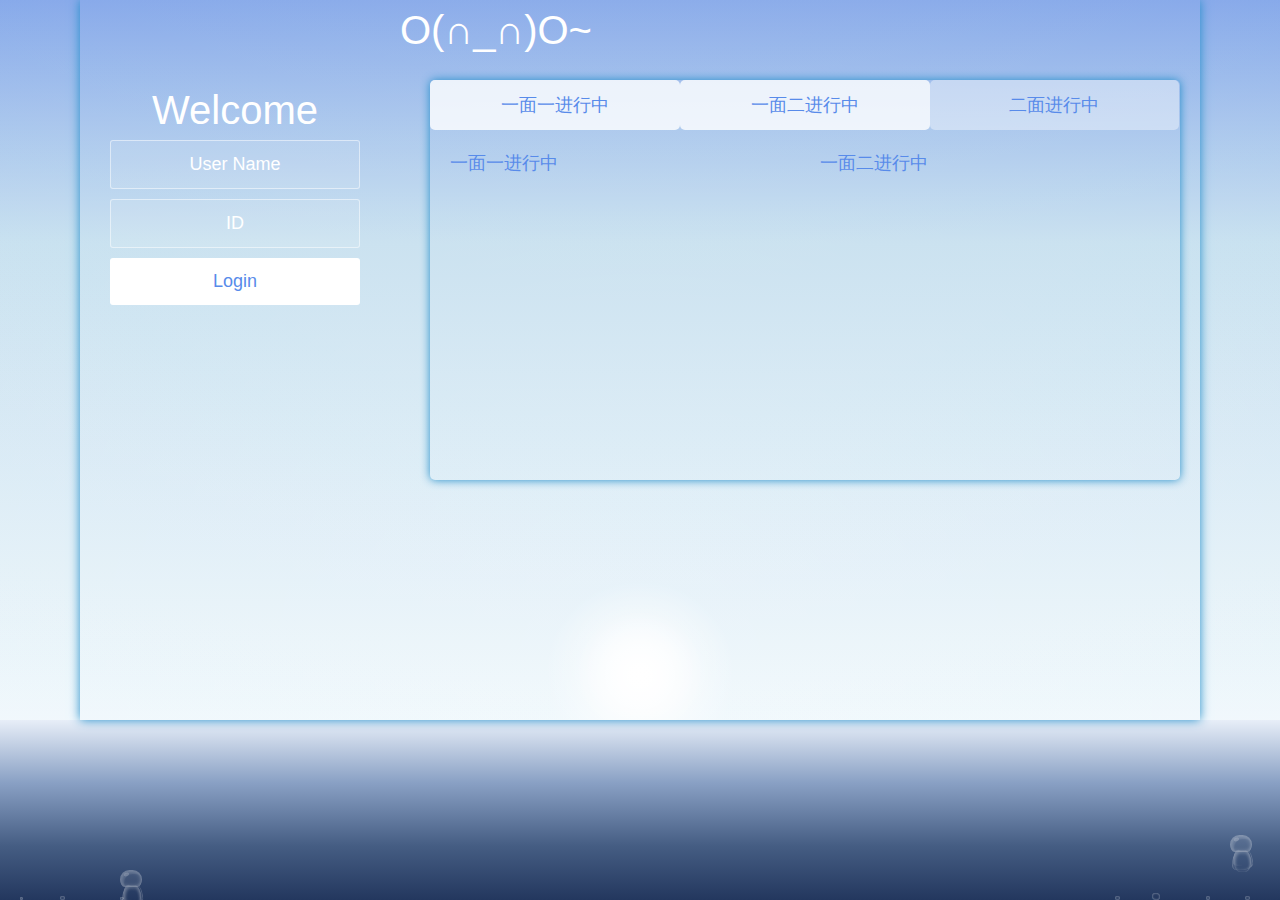
<file: signin/index.html>
<!DOCTYPE>
<html>
<head>
    <meta http-equiv="Content-Type" content="text/html; charset=gb2312;"/>
    <title>xiyouant</title>

    <link type="text/css" rel="stylesheet" href="css/reset.css"/>
    <link type="text/css" rel="stylesheet" href="css/theme.css"/>
    <link type="text/css" rel="stylesheet" href="css/global.css"/>
    <link rel="stylesheet" type="text/css" href="css/infoIn.css">
    <link rel="stylesheet" type="text/css" href="css/tab.css">
    <link rel="stylesheet" type="text/css" href="css/notices.css">

    <style type="text/css">
        body, td, th {
            font-family: "Source Sans Pro", sans-serif;
        }
    </style>
</head>
<body>
<!-- ���ⱳ����ʼ-->
<div class="sky"></div>

<div class="sun">
    <div class="kernel"></div>
    <div class="shine"></div>
</div>

<div class="sea">
    <div class="bubble bubble1"></div>
    <div class="bubble bubble2"></div>
    <div class="bubble bubble3"></div>
    <div class="bubble bubble4"></div>
    <div class="bubble bubble5"></div>
    <div class="bubble bubble6"></div>
    <div class="bubble bubble7"></div>
    <div class="jellyfish jellyfish1">
        <div class="jellyfish_head"></div>
        <div class="jellyfish_tail">
            <div class="jellyfish_tail_in"></div>
        </div>
    </div>

    <div style="text-align:center;margin:50px 0; font:normal 14px/24px 'MicroSoft YaHei';">
        <!-- <p></p>
        <p>��Դ��<a href="http://down.admin5.com" target="_blank">A5Դ��</a></p> -->
    </div>

    <div class="jellyfish jellyfish2">
        <div class="jellyfish_head"></div>
        <div class="jellyfish_tail">
            <div class="jellyfish_tail_in"></div>
        </div>
    </div>
</div>
<!-- ���ⱳ������-->

<div id="page" class="page">
    <div class="main">
        <div class="content">

            <div class="wrapper">
                <h1>O(��_��)O~</h1>

                <div class="container">
                    <!-- �û�������Ϣ��ʼ -->
                    <div class="head_font">Welcome</div>

                    <form name="form" class="form">
                        <input type="text" name="name" id="userName" placeholder="User Name">
                        <input type="text" name="id" id="id" placeholder="ID">
                        <button type="submit" id="login-button">Login</button>
                        <!-- <span></span> -->
                    </form>
                </div>
                <!-- �û�������Ϣ���� -->

                <!--������Ϣѡ����б���ʼ-->
                <div id="tabBox">
                    <ul class="tab">
                        <li id="li1" class="cur">һ��һ������</li>
                        <li id="li2" class="cur">һ���������</li>
                        <li id="li3">���������</li>
                    </ul>
                    <div class="tab_1 on">
                        <ul>
                            <li>һ��һ������</li>
                        </ul>
                    </div>
                    <div class="tab_2 on">
                        <ul>
                            <li>һ���������</li>
                        </ul>
                    </div>
                    <div class="tab_3">
                        <ul>
                            <li>���������</li>
                        </ul>
                    </div>
                </div>
                <!--������Ϣѡ����б�����-->
            </div>
        </div>
    </div>

    <!--������ʾ֪ͨ���ݿ�ʼ-->
    <!--<div class="bottom_box">-->
    <!--<div class="bottom">-->
    <!--<p class="p1">-->
    <!--1������Ҫ����֪ͨ���ݵģ�����-->
    <!--</p>-->
    <!--<p class="p2">-->
    <!--2-->
    <!--</p>-->
    <!--</div>-->
    <!--<div class="close"></div>-->
    <!--</div>-->
    <!--<img class="mini" src="images/mini.png" width="65" height="37"/>-->
    <!--������ʾ֪ͨ���ݽ���-->
</div>

<!-- �û�������Ϣjs��ʼ -->
<script type="text/javascript" src="js/jquery-2.1.1.min.js"></script>
<script type="text/javascript" src="js/jsServlet.js"></script>
<script type="text/javascript">
    $('#login-button').click(function (event) {
        // event.preventDefault(); ��ֹ�˱����ύ
        $('form').fadeOut(500);
        $('.wrapper').addClass('form-success');
    });

</script>
<!-- �û�������Ϣjs���� -->

<!--������Ϣѡ����б���ʼ-->
<script type="text/javascript">
    $(document).ready(function(){

        $(".tab li:last-child").removeClass("cur").siblings().addClass('cur');
        $("#tabBox div:last-child").hide();

        $("#li1" ).click(function(){
            $(".tab li:last-child").removeClass("cur").siblings().addClass('cur');
            $(".one").addClass('on').siblings().removeClass('on');
            $(".tab_1").show();
            $(".tab_2").show();
            $(".tab_3").hide();
        });
        $("#li2" ).click(function(){
            $(".tab li:last-child").removeClass("cur").siblings().addClass('cur');
            $(".one").addClass('on').siblings().removeClass('on');
            $(".tab_1").show();
            $(".tab_2").show();
            $(".tab_3").hide();
        });
        $("#li3" ).click(function(){
            $(".tab li").eq($(this).index()).addClass("cur").siblings().removeClass('cur');
            $("#tabBox div").hide().eq($(this).index()).show();
            $("div").eq($(".tab li").index(this)).addClass("on").siblings().removeClass('on');
        });
    });

</script>
<!--������Ϣѡ����б�����-->

<!--������ʾ֪ͨ���ݿ�ʼ-->
<!--<script type="text/javascript">-->
<!--$(function () {-->
<!--setTimeout(function () {-->
<!--$(".bottom_box").slideDown("slow");-->
<!--}, 2000);-->

<!--$(".close").click(function () {-->
<!--$(".bottom_box").hide();-->
<!--$(".mini").show(200);-->
<!--})-->
<!--$(".mini").click(function () {-->
<!--$(this).hide();-->
<!--$(".bottom_box").show();-->
<!--})-->

<!--});-->
<!--</script>-->
<!--������ʾ֪ͨ���ݽ���-->

</body>
</html>
</file>
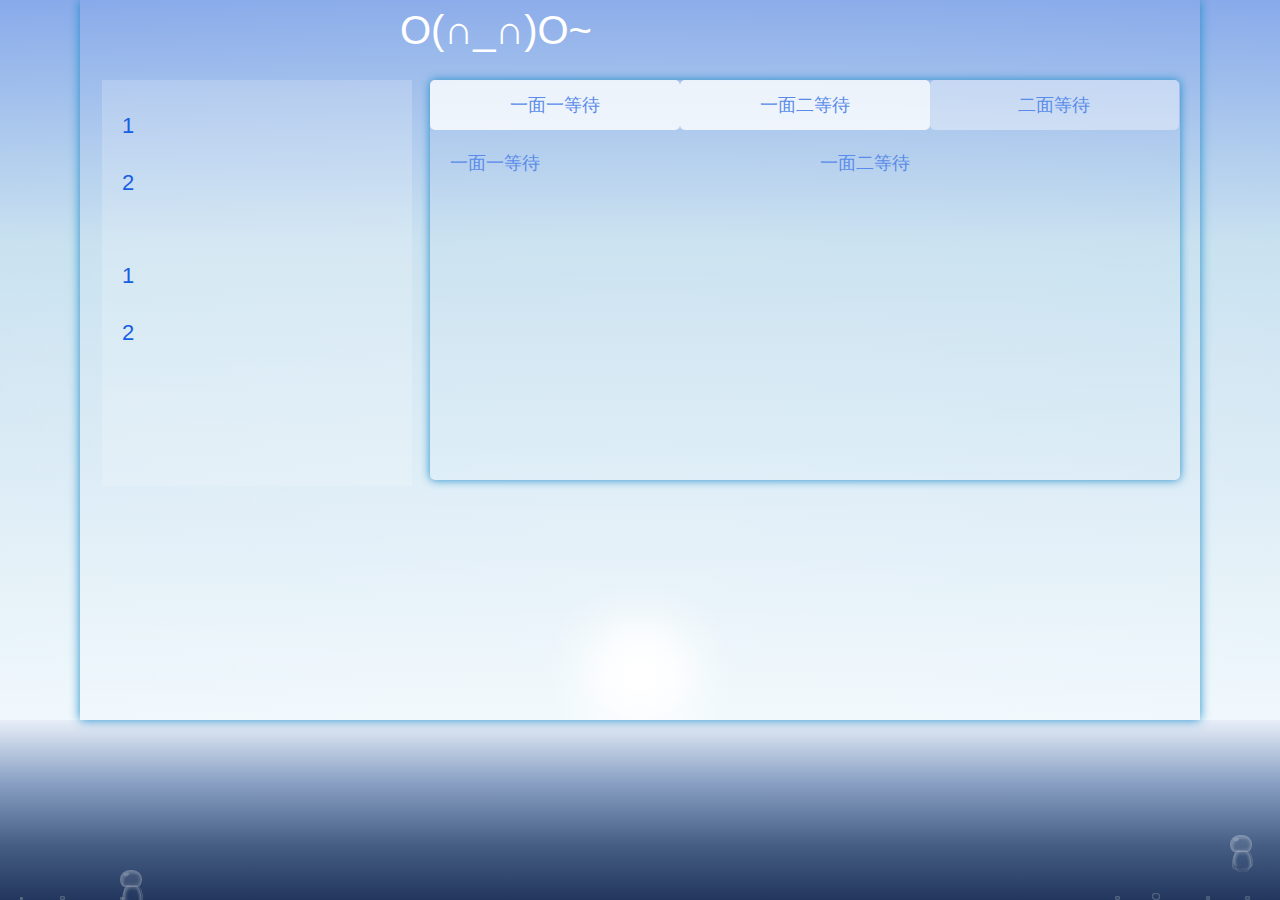
<file: xiyouant/index.html>
<!DOCTYPE>
<html>
<head>
<meta http-equiv="Content-Type" content="text/html; charset=gb2312;" />
<title>xiyouant</title>

<link type="text/css" rel="stylesheet" href="css/reset.css" />
<link type="text/css" rel="stylesheet" href="css/theme.css" />
<link type="text/css" rel="stylesheet" href="css/global.css" />
<link rel="stylesheet" type="text/css" href="css/infoIn.css">
<link rel="stylesheet" type="text/css" href="css/tab.css">
<link rel="stylesheet" type="text/css" href="css/notices.css">

<style type="text/css">
body,td,th { font-family: "Source Sans Pro", sans-serif; }
</style>
</head>
<body>
<!-- ���ⱳ����ʼ-->
<div class="sky"></div>

<div class="sun">
	<div class="kernel"></div>
	<div class="shine"></div>
</div>

<div class="sea">
	<div class="bubble bubble1"></div>
	<div class="bubble bubble2"></div>
	<div class="bubble bubble3"></div>
	<div class="bubble bubble4"></div>
	<div class="bubble bubble5"></div>
	<div class="bubble bubble6"></div>
	<div class="bubble bubble7"></div>
	<div class="jellyfish jellyfish1">
		<div class="jellyfish_head"></div>
		<div class="jellyfish_tail">
			<div class="jellyfish_tail_in"></div>
		</div>
	</div>

	<div style="text-align:center;margin:50px 0; font:normal 14px/24px 'MicroSoft YaHei';">
		<!-- <p></p>
		<p>��Դ��<a href="http://down.admin5.com" target="_blank">A5Դ��</a></p> -->
	</div>

	<div class="jellyfish jellyfish2">
		<div class="jellyfish_head"></div>
		<div class="jellyfish_tail">
			<div class="jellyfish_tail_in"></div>
		</div>
	</div>
</div>
<!-- ���ⱳ������-->

<div id="page" class="page">	
	<div class="main">
		<div class="content">

			<div class="wrapper">
				<h1>O(��_��)O~</h1>
				<!--��ʾ��ʼ-->
				<div class="noticeBox">
					<p class="p1">1</p>					
					<p class="p2">2</p>
					<br/><br/>
					<p class="p3">1</p>					
					<p class="p4">2</p>

					
				</div>
				<!--��ʾ����-->
			
			<!--������Ϣѡ����б���ʼ-->
				<div id="tabBox">
						<ul class="tab">
						       <li id="li1"class="cur">һ��һ�ȴ�</li>
						       <li id="li2" class="cur">һ����ȴ�</li>
						       <li id="li3">����ȴ�</li>
						 </ul>
						<div class="tab_1 on">
						 	<ul>
						 		<li>һ��һ�ȴ�</li>
						 	</ul>
						 </div>
						 <div class="tab_2 on">
						 	<ul>
						 		<li>һ����ȴ�</li>
						 	</ul>
						 </div>
						 <div class="tab_3">
						 <ul>
						 		<li>����ȴ�</li>
						 	</ul>
						 </div>	
					</div>
				<!--������Ϣѡ����б�����-->
			</div>
		</div>
	</div>
	
</div>



<script type="text/javascript" src="js/jquery-2.1.1.min.js"></script>
<script type="text/javascript" src="js/jsServlet.js"></script>
<!--������Ϣѡ����б���ʼ-->
<script type="text/javascript">
	 $(document).ready(function(){
	 	
	 	$(".tab li:last-child").removeClass("cur").siblings().addClass('cur');
	 	$("#tabBox div:last-child").hide();

	 		$("#li1" ).click(function(){
	 			$(".tab li:last-child").removeClass("cur").siblings().addClass('cur');
	 			$(".one").addClass('on').siblings().removeClass('on');
	 			$(".tab_1").show();
	 			$(".tab_2").show();
	 			$(".tab_3").hide();
	 		});
	 		$("#li2" ).click(function(){
	 			$(".tab li:last-child").removeClass("cur").siblings().addClass('cur');
	 			$(".one").addClass('on').siblings().removeClass('on');
	 			$(".tab_1").show();
	 			$(".tab_2").show();
	 			$(".tab_3").hide();
	 		});
	 		$("#li3" ).click(function(){
	 			$(".tab li").eq($(this).index()).addClass("cur").siblings().removeClass('cur');
	 			$("#tabBox div").hide().eq($(this).index()).show();
	 			$("div").eq($(".tab li").index(this)).addClass("on").siblings().removeClass('on'); 
	 		});

    });


	</script>
<!--������Ϣѡ����б�����-->



</body>
</html>
</file>
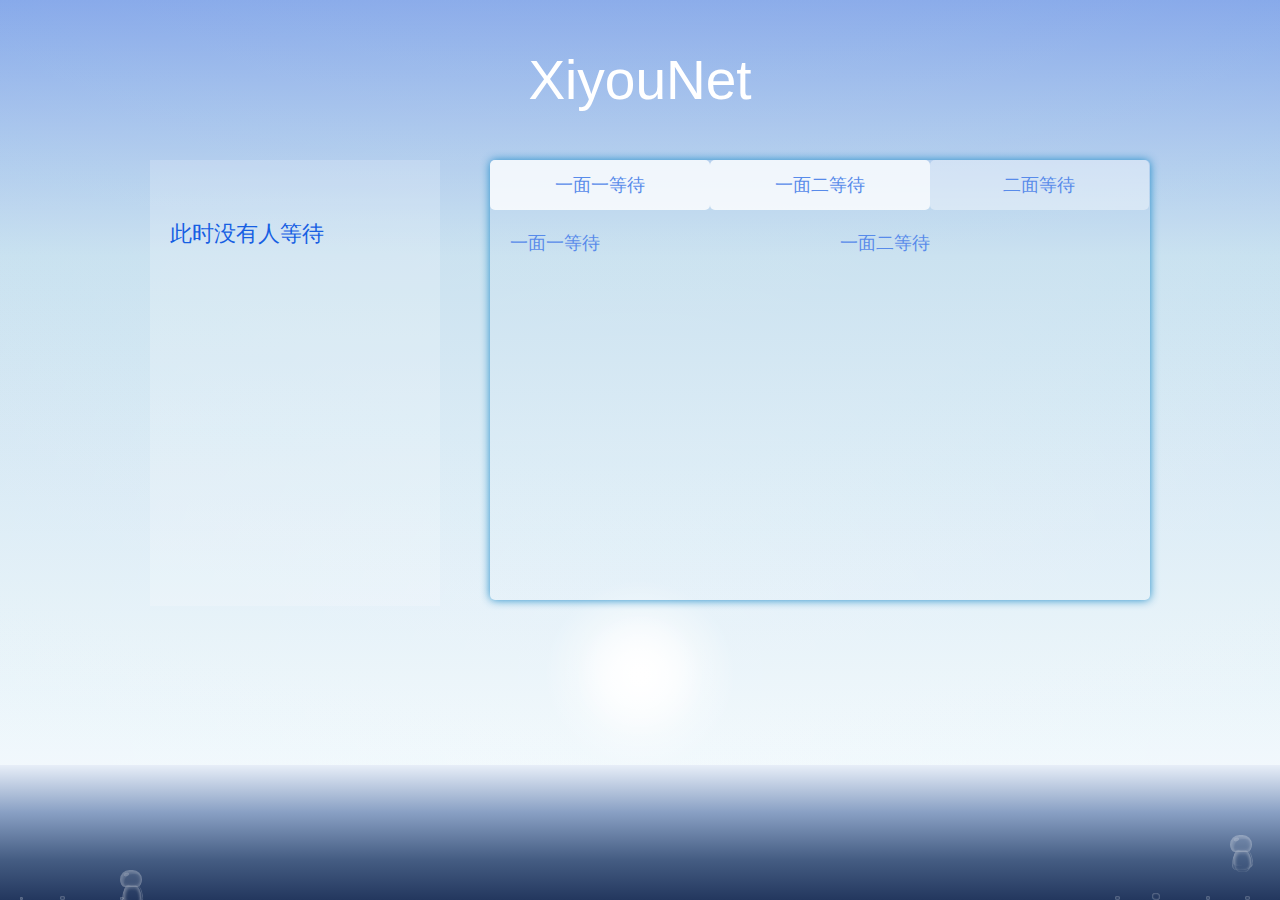
<file: xiyouant4/index.html>
<!DOCTYPE>
<html>
<head>
<meta http-equiv="Content-Type" content="text/html; charset=gb2312;" />
<title>xiyouant</title>

<link type="text/css" rel="stylesheet" href="css/reset.css" />
<link type="text/css" rel="stylesheet" href="css/theme.css" />
<link type="text/css" rel="stylesheet" href="css/global.css" />
<link rel="stylesheet" type="text/css" href="css/infoIn.css">
<link rel="stylesheet" type="text/css" href="css/tab.css">
<link rel="stylesheet" type="text/css" href="css/notices.css">

<style type="text/css">
body,td,th { font-family: "Source Sans Pro", sans-serif; }
</style>
</head>
<body>
<!-- ���ⱳ����ʼ-->
<div class="sky"></div>

<div class="sun">
	<div class="kernel"></div>
	<div class="shine"></div>
</div>

<div class="sea">
	<div class="bubble bubble1"></div>
	<div class="bubble bubble2"></div>
	<div class="bubble bubble3"></div>
	<div class="bubble bubble4"></div>
	<div class="bubble bubble5"></div>
	<div class="bubble bubble6"></div>
	<div class="bubble bubble7"></div>
	<div class="jellyfish jellyfish1">
		<div class="jellyfish_head"></div>
		<div class="jellyfish_tail">
			<div class="jellyfish_tail_in"></div>
		</div>
	</div>

	<div style="text-align:center;margin:50px 0; font:normal 14px/24px 'MicroSoft YaHei';">
		<!-- <p></p>
		<p>��Դ��<a href="http://down.admin5.com" target="_blank">A5Դ��</a></p> -->
	</div>

	<div class="jellyfish jellyfish2">
		<div class="jellyfish_head"></div>
		<div class="jellyfish_tail">
			<div class="jellyfish_tail_in"></div>
		</div>
	</div>
</div>
<!-- ���ⱳ������-->

<div id="page" class="page">	
	<!--<div class="main">-->
	<!--	<div class="content">-->
			
			<!--<div class="wrapper">-->
				<h1>XiyouNet</h1>
				<div class="conBox">
				<!--��ʾ��ʼ-->				
				<div class="noticeBox">
					<p class="p1"></p>					
					<p class="p2"></p>
					<br/>
					<p class="p3">  ��ʱû���˵ȴ�</p>					
					<p class="p4"></p>
					<br/>
					<p class="p5"></p>					
					<p class="p6"></p>
					
				</div>
				<!--��ʾ����-->
			
			<!--������Ϣѡ����б���ʼ-->
				<div id="tabBox">
						<ul class="tab">
						       <li id="li1"class="cur">һ��һ�ȴ�</li>
						       <li id="li2" class="cur">һ����ȴ�</li>
						       <li id="li3">����ȴ�</li>
						 </ul>
						<div class="tab_1 on">
						 	<ul>
						 		<li>һ��һ�ȴ�</li>
						 	</ul>
						 </div>
						 <div class="tab_2 on">
						 	<ul>
						 		<li>һ����ȴ�</li>
						 	</ul>
						 </div>
						 <div class="tab_3">
						 <ul>
						 		<li>����ȴ�</li>
						 	</ul>
						 </div>	
					</div>
				<!--������Ϣѡ����б�����-->
			<!--</div>-->
			</div>
		<!--</div>-->
	<!--</div>-->
	
</div>



<script type="text/javascript" src="js/jquery-2.1.1.min.js"></script>
<script type="text/javascript" src="js/jsServlet.js"></script>
<!--������Ϣѡ����б���ʼ-->
<script type="text/javascript">
	 $(document).ready(function(){
	 	
	 	$(".tab li:last-child").removeClass("cur").siblings().addClass('cur');
	 	$("#tabBox div:last-child").hide();

	 		$("#li1" ).click(function(){
	 			$(".tab li:last-child").removeClass("cur").siblings().addClass('cur');
	 			$(".one").addClass('on').siblings().removeClass('on');
	 			$(".tab_1").show();
	 			$(".tab_2").show();
	 			$(".tab_3").hide();
	 		});
	 		$("#li2" ).click(function(){
	 			$(".tab li:last-child").removeClass("cur").siblings().addClass('cur');
	 			$(".one").addClass('on').siblings().removeClass('on');
	 			$(".tab_1").show();
	 			$(".tab_2").show();
	 			$(".tab_3").hide();
	 		});
	 		$("#li3" ).click(function(){
	 			$(".tab li").eq($(this).index()).addClass("cur").siblings().removeClass('cur');
	 			$("#tabBox div").hide().eq($(this).index()).show();
	 			$("div").eq($(".tab li").index(this)).addClass("on").siblings().removeClass('on'); 
	 		});

    });


	</script>
<!--������Ϣѡ����б�����-->



</body>
</html>
</file>
<file: signin/css/theme.css>
/*天空*/
.sky { 
	position:absolute; left:0; top:0; width:100%; height:90%;
	background:-webkit-linear-gradient(top,#7da2e8,#c3deee 30%,#f7fcff);
	background:-moz-linear-gradient(top,#7da2e8,#c3deee 30%,#f7fcff);
	background:-ms-linear-gradient(top,#7da2e8,#c3deee 30%,#f7fcff);
	background:linear-gradient(top,#7da2e8,#c3deee 30%,#f7fcff);
	filter:progid:DXImageTransform.Microsoft.gradient(enabled=true，GradientType:0,startColorstr='#7da2e8', endColorstr='#f7fcff');
}
/*海洋*/
.sea {
	position:absolute; left:0; bottom:0; width:100%; height:20%; z-index:4;
	background:-webkit-linear-gradient(top,#e7eef8,#89a0c4 35%,#455d83 70%,#23375e);
	background:-moz-linear-gradient(top,#e7eef8,#89a0c4 35%,#455d83 70%,#23375e);
	background:-ms-linear-gradient(top,#e7eef8,#89a0c4 35%,#455d83 70%,#23375e);
	background:linear-gradient(top,#e7eef8,#89a0c4 35%,#455d83 70%,#23375e);
	filter:progid:DXImageTransform.Microsoft.gradient(enabled=true，GradientType:0,startColorstr='#e7eef8', endColorstr='#23375e');
}
/*太阳*/
.sun {
	position:absolute; width:200%; height:200%; left:-50%; top:-25%; z-index:2;
	background:-webkit-radial-gradient(center center,circle,rgba(255,255,255,1),rgba(255,255,255,0.1) 6%,rgba(255,255,255,0));
	background:-moz-radial-gradient(center center,circle,rgba(255,255,255,1),rgba(255,255,255,0.1) 6%,rgba(255,255,255,0));
	background:-ms-radial-gradient(center center,circle,rgba(255,255,255,1),rgba(255,255,255,0.1) 6%,rgba(255,255,255,0));
	background:radial-gradient(center center,circle,rgba(255,255,255,1),rgba(255,255,255,0.1) 6%,rgba(255,255,255,0));
}
.sun .kernel {
	position:absolute; width:100%; height:100%; top:0; left:0;
	background:-webkit-radial-gradient(center center,circle,rgba(255,255,255,1),rgba(255,255,255,0.1) 4%,rgba(255,255,255,0));
	background:-moz-radial-gradient(center center,circle,rgba(255,255,255,1),rgba(255,255,255,0.1) 4%,rgba(255,255,255,0));
	background:-ms-radial-gradient(center center,circle,rgba(255,255,255,1),rgba(255,255,255,0.1) 4%,rgba(255,255,255,0));
	background:radial-gradient(center center,circle,rgba(255,255,255,1),rgba(255,255,255,0.1) 4%,rgba(255,255,255,0));
}

/*气泡*/
.bubble {
	position:absolute; font-size:0; line-height:0; width:10px; height:10px; border-radius:50%; bottom:0px;
	border-radius:50%;
	box-shadow:0px 0px 2px rgba(255,255,255,0.6) inset,-1px 1px 2px -1px rgba(0,204,255,0.1);
	transform:skew(0deg,2deg); 
	animation:bubbleRise 4s linear infinite;
}
.bubble1 {
	left:20px; width:3px; height:3px;
	animation:bubbleRise 6s linear infinite;
}
.bubble2 {
	left:60px; width:5px; height:4px;
	animation:bubbleRise 5s linear infinite;
}
.bubble3 {
	left:120px; width:4px; height:3px;
	animation:bubbleRise 7s linear infinite;
}
.bubble4 {
	right:30px; width:5px; height:4px;
	animation:bubbleRise 4s linear infinite;
}
.bubble5 {
	right:70px; width:4px; height:4px;
	animation:bubbleRise 6s linear infinite;
}
.bubble6 {
	right:160px; width:5px; height:4px;
	animation:bubbleRise 7s linear infinite;
}
.bubble7 {
	right:120px; width:8px; height:7px;
	animation:bubbleRise 5s linear infinite;
}

@keyframes bubbleRise{
	0%{transform:translate(0px,0px);opacity:0;border-color:rgba(255,255,255,0.2);}
	10%{transform:translate(0px,0px);opacity:1;}
	30%{transform:translate(-1px,-30px);}
	50%{transform:translate(1px,-60px);}
	75%{transform:translate(-1px,-90px) scale(1.2);}
	98%{opacity:1;border-color:rgba(255,255,255,0.35);}
	100%{transform:translate(0px,-120px) scale(1.4);opacity:0;border-color:rgba(255,255,255,0.2);}
}
@keyframes bubbleRise{
	0%{transform:translate(0px,0px); opacity:0; border-color:rgba(255,255,255,0.1);}
	10%{transform:translate(0px,0px); opacity:1;}
	30%{transform:translate(-1px,-15px);}
	50%{transform:translate(1px,-30px);}
	75%{transform:translate(-1px,-50px) scale(1.2);}
	98%{opacity:1; border-color:rgba(255,255,255,0.25);}
	100%{transform:translate(0px,-67px) scale(1.4); opacity:0; border-color:rgba(255,255,255,0.1);}
}


/*水母*/
.jellyfish1{right:50px;bottom:65px;}
.jellyfish2{left:120px;bottom:30px;}
.jellyfish {
	position:absolute; 
	-webkit-animation:jellyfishSwimming 4s linear infinite alternate;
	-moz-animation:jellyfishSwimming 4s linear infinite alternate;
	animation:jellyfishSwimming 4s linear infinite alternate;
	opacity:0.5;
}
.jellyfish_head {
	position:absolute; left:0px; top:0px; display:block; height:15px; width:20px; background:rgba(255,255,255,0.15); border:1px solid rgba(255,255,255,0.5);
	border-radius:20px 20px 10px 10px/20px 20px 16px 16px;
	box-shadow:0px 0px 4px rgba(255,255,255,0.5) inset,1px 1px 2px rgba(255,255,255,0.2) inset,3px 3px 1px rgba(255,255,255,0.2) inset,-1px -1px 1px rgba(255,255,255,0.1) inset;
	animation:jellyfish_headChange 4s linear infinite alternate;
}
.jellyfish_head:after {
	content:'';
	display:block;
	height:3px;
	width:5px;
	background:rgba(255,255,255,0.4);
	position:absolute;
	left:3px;
	top:2px;
	border-radius:5px/3px;
	box-shadow:0px 0px 1px rgba(255,255,255,0.8) inset;
	transform:rotate(-15deg);
}
.jellyfish_tail {
	position:absolute;
	left:2px;
	top:15px;
	display:block;
	height:20px;
	width:18px;
	border:0.5px solid rgba(255,255,255,0.4);
	border-top:none;
	border-bottom:none;
	border-radius:10px 10px 16px 6px/20px 20px 6px 6px;
	box-shadow:0px 0px 3px rgba(255,255,255,0.3) inset,0px 4px 3px rgba(255,255,255,0.1) inset;
	-webkit-transform-origin:50% 0%;
	-webkit-animation:jellyfish_tailChange 4s linear infinite alternate;
	-moz-transform-origin:50% 0%;
	-moz-animation:jellyfish_tailChange 4s linear infinite alternate;
}
.jellyfish_tail:after {
	content:'';
	position:absolute;
	left:0.5px;
	top:1px;
	display:block;
	height:21px;
	width:15.5px;
	border:0.5px solid rgba(255,255,255,0.3);
	border-right-color:rgba(255,255,255,0.4);
	border-top:none;
	border-bottom:none;
	border-radius:10px/10px 20px 16px 16px;
	box-shadow:0px 0px 3px rgba(255,255,255,0.3) inset,0px 3px 3px rgba(255,255,255,0.2) inset;
}
.jellyfish_tail:before {
	content:'';
	position:absolute;
	left:1.5px;
	top:1px;
	display:block;
	height:17px;
	width:17px;
	border-right:0.5px solid rgba(255,255,255,0.4);
	border-radius:15px 10px 16px 16px/30px 30px 8px 8px;
	shadow:0px 0px 3px rgba(255,255,255,0.3) inset;
	-webkit-transform:rotate(-6deg);
	-moz-transform:rotate(-6deg);
}
.jellyfish_tail_in {
	position:absolute;
	left:-0.5px;
	top:0px;
	display:block;
	height:16px;
	width:10px;
	border-left:0.5px solid rgba(255,255,255,0.4);
	border-radius:10px 20px 16px 10px/20px 20px 6px 20px;
	box-shadow:3px 0px 3px rgba(255,255,255,0.2) inset;
	-webkit-transform:rotate(14deg);
	-moz-transform:rotate(14deg);
}
@keyframes jellyfishSwimming{
	0%{transform:translate(0px,0px) rotate(-4deg) scale(0.8);}
	20%{transform:translate(-1px,-3px) rotate(-6deg) scale(0.8);}
	50%{transform:translate(-2px,-1px) rotate(-3deg) scale(0.8);}
	70%{transform:translate(-1px,-3px) rotate(-6deg) scale(0.8);}
	100%{transform:translate(0px,0px) rotate(-4deg) scale(0.8);}
}
@keyframes jellyfish_tailChange{
	0%{transform:scale(0.8);}
	5%{transform:scale(0.9,0.75);}
	20%{transform:scale(0.7,1);}
	50%{transform:scale(0.8);}
	55%{transform:scale(0.9,0.75);}
	70%{transform:scale(0.7,1);}
	100%{transform:scale(0.8);}
}
@keyframes jellyfish_tailChange{
	0%{transform:scale(0.8);}
	5%{transform:scale(0.9,0.75);}
	20%{transform:scale(0.7,1);}
	50%{transform:scale(0.8);}
	55%{transform:scale(0.9,0.75);}
	70%{transform:scale(0.7,1);}
	100%{transform:scale(0.8);}
}
</file>
<file: signin/css/global.css>
body, html {
	width:100%;
	height:100%;
	overflow:hidden;
	background:#fff;
}

#page {
	width:100%;
	height:100%;
	position:relative;
	overflow:auto;
	z-index:99;
}
.main {
	width:1120px;
	height:80%;
	box-shadow: 0 0 10px #218dc9;
	/* background:#fff; */
	margin:0 auto;
	/* opacity:0.7;
	filter:alpha(opacity=70); */
	overflow:auto;
}
</file>
<file: signin/css/infoIn.css>
/* @import url(http://fonts.useso.com/css?family=Source+Sans+Pro:200,300);
* {
  box-sizing: border-box;
  margin: 0;
  padding: 0;
  font-weight: 300;
} */
body {
  font-family: 'Source Sans Pro', sans-serif;
  color: white;
  font-weight: 300;  
}
body ::-webkit-input-placeholder {
  /* WebKit browsers */
  font-family: 'Source Sans Pro', sans-serif;
  color: white;
  font-weight: 300;
}
body :-moz-placeholder {
  /* Mozilla Firefox 4 to 18 */
  font-family: 'Source Sans Pro', sans-serif;
  color: white;
  opacity: 1;
  font-weight: 300;
}
body ::-moz-placeholder {
  /* Mozilla Firefox 19+ */
  font-family: 'Source Sans Pro', sans-serif;
  color: white;
  opacity: 1;
  font-weight: 300;
}
body :-ms-input-placeholder {
  /* Internet Explorer 10+ */
  font-family: 'Source Sans Pro', sans-serif;
  color: white;
  font-weight: 300;
}
.wrapper { 
/*border: 1px solid black;*/
width:320px;
height: 380px;
position: relative;

}

.wrapper.form-success .container .head_font{
  -webkit-transform: translateY(85px);
      -ms-transform: translateY(85px);
          transform: translateY(85px);
}
.container {   
  position: absolute;
  top:80px;
  left:30px;
  text-align: center;

}
.container .head_font{
  font-size: 40px;
  -webkit-transition-duration: 1s;
          transition-duration: 1s;
  -webkit-transition-timing-function: ease-in-put;
          transition-timing-function: ease-in-put;
  font-weight: 200;
}

h1{
  text-align: center;
  font-size: 40px;
  font-weight: 200;
  padding-left: 320px;
}

.head_font{
  font-size: 40px;
  font-weight: 200;
}

form {  
  position: relative;
  z-index: 2;
}
form input {
  -webkit-appearance: none;
     -moz-appearance: none;
          appearance: none;
  outline: 0;
  border: 1px solid rgba(255, 255, 255, 0.5);
  background-color: rgba(255, 255, 255, 0.1);
  width: 250px;
  border-radius: 3px;
  padding: 10px 15px;
  margin: 0 auto 10px auto;
  display: block;
  text-align: center;
  font-size: 18px;
  color: #588BEA;
  -webkit-transition-duration: 0.25s;
          transition-duration: 0.25s;
  font-weight: 300;
}
form input:hover {
  background-color: rgba(255, 255, 255, 0.5);
}
form input:focus {
  background-color: white;
  width: 300px;
  color:  #588BEA;
}
form button {
  -webkit-appearance: none;
     -moz-appearance: none;
          appearance: none;
  outline: 0;
  background-color: white;
  border: 0;
  padding: 10px 15px;
  color: #588BEA;
  border-radius: 3px;
  width: 250px;
  cursor: pointer;
  font-size: 18px;
  -webkit-transition-duration: 0.25s;
          transition-duration: 0.25s;
}
form button:hover {
  background-color: #f5f7f9;
}

/* form span{
  display: block;
  width:250px;
  height:80px;
   font-size: 18px;
  color: #588BEA;
  text-align: center;
  border: 1px solid rgba(255, 255, 255, 0.5);
  padding-top: 10px;
  opacity:1;
  filter(alpha(opacity: 100));
} */
</file>
<file: signin/css/tab.css>
#tabBox{
	width:750px;
	height: 400px;
	 border-radius: 5px;
	box-shadow: 0 0 10px #218dc9;
	position: absolute;
	top:80px;
	left:350px;
	z-index: 10;
}

#tabBox div{
	width:370px;
	height:330px;
	margin:0;
	padding:0;
	font-size: 18px;
  	color: #588BEA;
  	list-style: none;
  	padding: 0px;  	
  	padding-top:20px;  	
  	overflow:auto;  	
  	float: left;
}

.tab_1{
	width:370px;
	height:330px;
	float: left;
}

.tab_2{
	width:370px;
	height:330px;
	float: right;
}

#tabBox div li{
	padding-left: 20px;
}
.tab li{
	 border-radius: 5px;
	float: left;
	width:33.3%;
	height:50px;
	background-color: rgba(255, 255, 255, 0.4);
	font-size: 18px;
  	color: #588BEA;	
	text-align: center;
	line-height: 50px;			

}

.on{
	display: block;
}


.tab li.cur{
	background-color: rgba(255, 255, 255, 0.8);
}
</file>
<file: signin/css/notices.css>
.bottom_box{
	
	width:1120px;
	height:20%;
	margin:0 auto;
	position:fixed;
	bottom: 0;	
	left: 0;
	right:0;	
	background-color: rgba(255, 255, 255, 0.3);
	font-size: 24px;
  	color: #296AE0;	
  	display: none;
}

.bottom {	
	text-align: center;
	line-height: 30px;	
}

.bottom p{
	padding-top: 20px;
}

.close{
	 position:absolute;
	 right:50px; 
	 top:16px;
	 width:18px;
	 height:18px;
	 background:url(../images/close.png) no-repeat;
}

.mini{ 
	position:fixed;
	bottom:0; 
	right:20px; 
	cursor:pointer;
	z-index:1000; 
	display:none;
	}
</file>
<file: xiyouant/css/theme.css>
/*天空*/
.sky { 
	position:absolute; left:0; top:0; width:100%; height:90%;
	background:-webkit-linear-gradient(top,#7da2e8,#c3deee 30%,#f7fcff);
	background:-moz-linear-gradient(top,#7da2e8,#c3deee 30%,#f7fcff);
	background:-ms-linear-gradient(top,#7da2e8,#c3deee 30%,#f7fcff);
	background:linear-gradient(top,#7da2e8,#c3deee 30%,#f7fcff);
	filter:progid:DXImageTransform.Microsoft.gradient(enabled=true，GradientType:0,startColorstr='#7da2e8', endColorstr='#f7fcff');
}
/*海洋*/
.sea {
	position:absolute; left:0; bottom:0; width:100%; height:20%; z-index:4;
	background:-webkit-linear-gradient(top,#e7eef8,#89a0c4 35%,#455d83 70%,#23375e);
	background:-moz-linear-gradient(top,#e7eef8,#89a0c4 35%,#455d83 70%,#23375e);
	background:-ms-linear-gradient(top,#e7eef8,#89a0c4 35%,#455d83 70%,#23375e);
	background:linear-gradient(top,#e7eef8,#89a0c4 35%,#455d83 70%,#23375e);
	filter:progid:DXImageTransform.Microsoft.gradient(enabled=true，GradientType:0,startColorstr='#e7eef8', endColorstr='#23375e');
}
/*太阳*/
.sun {
	position:absolute; width:200%; height:200%; left:-50%; top:-25%; z-index:2;
	background:-webkit-radial-gradient(center center,circle,rgba(255,255,255,1),rgba(255,255,255,0.1) 6%,rgba(255,255,255,0));
	background:-moz-radial-gradient(center center,circle,rgba(255,255,255,1),rgba(255,255,255,0.1) 6%,rgba(255,255,255,0));
	background:-ms-radial-gradient(center center,circle,rgba(255,255,255,1),rgba(255,255,255,0.1) 6%,rgba(255,255,255,0));
	background:radial-gradient(center center,circle,rgba(255,255,255,1),rgba(255,255,255,0.1) 6%,rgba(255,255,255,0));
}
.sun .kernel {
	position:absolute; width:100%; height:100%; top:0; left:0;
	background:-webkit-radial-gradient(center center,circle,rgba(255,255,255,1),rgba(255,255,255,0.1) 4%,rgba(255,255,255,0));
	background:-moz-radial-gradient(center center,circle,rgba(255,255,255,1),rgba(255,255,255,0.1) 4%,rgba(255,255,255,0));
	background:-ms-radial-gradient(center center,circle,rgba(255,255,255,1),rgba(255,255,255,0.1) 4%,rgba(255,255,255,0));
	background:radial-gradient(center center,circle,rgba(255,255,255,1),rgba(255,255,255,0.1) 4%,rgba(255,255,255,0));
}

/*气泡*/
.bubble {
	position:absolute; font-size:0; line-height:0; width:10px; height:10px; border-radius:50%; bottom:0px;
	border-radius:50%;
	box-shadow:0px 0px 2px rgba(255,255,255,0.6) inset,-1px 1px 2px -1px rgba(0,204,255,0.1);
	transform:skew(0deg,2deg); 
	animation:bubbleRise 4s linear infinite;
}
.bubble1 {
	left:20px; width:3px; height:3px;
	animation:bubbleRise 6s linear infinite;
}
.bubble2 {
	left:60px; width:5px; height:4px;
	animation:bubbleRise 5s linear infinite;
}
.bubble3 {
	left:120px; width:4px; height:3px;
	animation:bubbleRise 7s linear infinite;
}
.bubble4 {
	right:30px; width:5px; height:4px;
	animation:bubbleRise 4s linear infinite;
}
.bubble5 {
	right:70px; width:4px; height:4px;
	animation:bubbleRise 6s linear infinite;
}
.bubble6 {
	right:160px; width:5px; height:4px;
	animation:bubbleRise 7s linear infinite;
}
.bubble7 {
	right:120px; width:8px; height:7px;
	animation:bubbleRise 5s linear infinite;
}

@keyframes bubbleRise{
	0%{transform:translate(0px,0px);opacity:0;border-color:rgba(255,255,255,0.2);}
	10%{transform:translate(0px,0px);opacity:1;}
	30%{transform:translate(-1px,-30px);}
	50%{transform:translate(1px,-60px);}
	75%{transform:translate(-1px,-90px) scale(1.2);}
	98%{opacity:1;border-color:rgba(255,255,255,0.35);}
	100%{transform:translate(0px,-120px) scale(1.4);opacity:0;border-color:rgba(255,255,255,0.2);}
}
@keyframes bubbleRise{
	0%{transform:translate(0px,0px); opacity:0; border-color:rgba(255,255,255,0.1);}
	10%{transform:translate(0px,0px); opacity:1;}
	30%{transform:translate(-1px,-15px);}
	50%{transform:translate(1px,-30px);}
	75%{transform:translate(-1px,-50px) scale(1.2);}
	98%{opacity:1; border-color:rgba(255,255,255,0.25);}
	100%{transform:translate(0px,-67px) scale(1.4); opacity:0; border-color:rgba(255,255,255,0.1);}
}


/*水母*/
.jellyfish1{right:50px;bottom:65px;}
.jellyfish2{left:120px;bottom:30px;}
.jellyfish {
	position:absolute; 
	-webkit-animation:jellyfishSwimming 4s linear infinite alternate;
	-moz-animation:jellyfishSwimming 4s linear infinite alternate;
	animation:jellyfishSwimming 4s linear infinite alternate;
	opacity:0.5;
}
.jellyfish_head {
	position:absolute; left:0px; top:0px; display:block; height:15px; width:20px; background:rgba(255,255,255,0.15); border:1px solid rgba(255,255,255,0.5);
	border-radius:20px 20px 10px 10px/20px 20px 16px 16px;
	box-shadow:0px 0px 4px rgba(255,255,255,0.5) inset,1px 1px 2px rgba(255,255,255,0.2) inset,3px 3px 1px rgba(255,255,255,0.2) inset,-1px -1px 1px rgba(255,255,255,0.1) inset;
	animation:jellyfish_headChange 4s linear infinite alternate;
}
.jellyfish_head:after {
	content:'';
	display:block;
	height:3px;
	width:5px;
	background:rgba(255,255,255,0.4);
	position:absolute;
	left:3px;
	top:2px;
	border-radius:5px/3px;
	box-shadow:0px 0px 1px rgba(255,255,255,0.8) inset;
	transform:rotate(-15deg);
}
.jellyfish_tail {
	position:absolute;
	left:2px;
	top:15px;
	display:block;
	height:20px;
	width:18px;
	border:0.5px solid rgba(255,255,255,0.4);
	border-top:none;
	border-bottom:none;
	border-radius:10px 10px 16px 6px/20px 20px 6px 6px;
	box-shadow:0px 0px 3px rgba(255,255,255,0.3) inset,0px 4px 3px rgba(255,255,255,0.1) inset;
	-webkit-transform-origin:50% 0%;
	-webkit-animation:jellyfish_tailChange 4s linear infinite alternate;
	-moz-transform-origin:50% 0%;
	-moz-animation:jellyfish_tailChange 4s linear infinite alternate;
}
.jellyfish_tail:after {
	content:'';
	position:absolute;
	left:0.5px;
	top:1px;
	display:block;
	height:21px;
	width:15.5px;
	border:0.5px solid rgba(255,255,255,0.3);
	border-right-color:rgba(255,255,255,0.4);
	border-top:none;
	border-bottom:none;
	border-radius:10px/10px 20px 16px 16px;
	box-shadow:0px 0px 3px rgba(255,255,255,0.3) inset,0px 3px 3px rgba(255,255,255,0.2) inset;
}
.jellyfish_tail:before {
	content:'';
	position:absolute;
	left:1.5px;
	top:1px;
	display:block;
	height:17px;
	width:17px;
	border-right:0.5px solid rgba(255,255,255,0.4);
	border-radius:15px 10px 16px 16px/30px 30px 8px 8px;
	shadow:0px 0px 3px rgba(255,255,255,0.3) inset;
	-webkit-transform:rotate(-6deg);
	-moz-transform:rotate(-6deg);
}
.jellyfish_tail_in {
	position:absolute;
	left:-0.5px;
	top:0px;
	display:block;
	height:16px;
	width:10px;
	border-left:0.5px solid rgba(255,255,255,0.4);
	border-radius:10px 20px 16px 10px/20px 20px 6px 20px;
	box-shadow:3px 0px 3px rgba(255,255,255,0.2) inset;
	-webkit-transform:rotate(14deg);
	-moz-transform:rotate(14deg);
}
@keyframes jellyfishSwimming{
	0%{transform:translate(0px,0px) rotate(-4deg) scale(0.8);}
	20%{transform:translate(-1px,-3px) rotate(-6deg) scale(0.8);}
	50%{transform:translate(-2px,-1px) rotate(-3deg) scale(0.8);}
	70%{transform:translate(-1px,-3px) rotate(-6deg) scale(0.8);}
	100%{transform:translate(0px,0px) rotate(-4deg) scale(0.8);}
}
@keyframes jellyfish_tailChange{
	0%{transform:scale(0.8);}
	5%{transform:scale(0.9,0.75);}
	20%{transform:scale(0.7,1);}
	50%{transform:scale(0.8);}
	55%{transform:scale(0.9,0.75);}
	70%{transform:scale(0.7,1);}
	100%{transform:scale(0.8);}
}
@keyframes jellyfish_tailChange{
	0%{transform:scale(0.8);}
	5%{transform:scale(0.9,0.75);}
	20%{transform:scale(0.7,1);}
	50%{transform:scale(0.8);}
	55%{transform:scale(0.9,0.75);}
	70%{transform:scale(0.7,1);}
	100%{transform:scale(0.8);}
}
</file>
<file: xiyouant/css/global.css>
body, html {
	width:100%;
	height:100%;
	overflow:hidden;
	background:#fff;
}

#page {
	width:100%;
	height:100%;
	position:relative;
	overflow:auto;
	z-index:99;
}
.main {
	width:1120px;
	height:80%;
	box-shadow: 0 0 10px #218dc9;
	/* background:#fff; */
	margin:0 auto;
	/* opacity:0.7;
	filter:alpha(opacity=70); */
	overflow:auto;
}
</file>
<file: xiyouant/css/infoIn.css>
/* @import url(http://fonts.useso.com/css?family=Source+Sans+Pro:200,300);
* {
  box-sizing: border-box;
  margin: 0;
  padding: 0;
  font-weight: 300;
} */
body {
  font-family: 'Source Sans Pro', sans-serif;
  color: white;
  font-weight: 300;  
}
body ::-webkit-input-placeholder {
  /* WebKit browsers */
  font-family: 'Source Sans Pro', sans-serif;
  color: white;
  font-weight: 300;
}
body :-moz-placeholder {
  /* Mozilla Firefox 4 to 18 */
  font-family: 'Source Sans Pro', sans-serif;
  color: white;
  opacity: 1;
  font-weight: 300;
}
body ::-moz-placeholder {
  /* Mozilla Firefox 19+ */
  font-family: 'Source Sans Pro', sans-serif;
  color: white;
  opacity: 1;
  font-weight: 300;
}
body :-ms-input-placeholder {
  /* Internet Explorer 10+ */
  font-family: 'Source Sans Pro', sans-serif;
  color: white;
  font-weight: 300;
}
.wrapper { 
/*border: 1px solid black;*/
width:320px;
height: 380px;
position: relative;

}

.wrapper.form-success .container .head_font{
  -webkit-transform: translateY(85px);
      -ms-transform: translateY(85px);
          transform: translateY(85px);
}
.container {   
  position: absolute;
  top:80px;
  left:30px;
  text-align: center;

}
.container .head_font{
  font-size: 40px;
  -webkit-transition-duration: 1s;
          transition-duration: 1s;
  -webkit-transition-timing-function: ease-in-put;
          transition-timing-function: ease-in-put;
  font-weight: 200;
}

h1{
  text-align: center;
  font-size: 40px;
  font-weight: 200;
  padding-left: 320px;
}

.head_font{
  font-size: 40px;
  font-weight: 200;
}
</file>
<file: xiyouant/css/tab.css>
#tabBox{
	width:750px;
	height: 400px;
	 border-radius: 5px;
	box-shadow: 0 0 10px #218dc9;
	position: absolute;
	top:80px;
	left:350px;
	z-index: 10;
}

#tabBox div{
	width:370px;
	height:330px;
	margin:0;
	padding:0;
	font-size: 18px;
  	color: #588BEA;
  	list-style: none;
  	padding: 0px;  	
  	padding-top:20px;  	
  	overflow:auto;  	
  	float: left;
}

.tab_1{
	width:370px;
	height:330px;
	float: left;
}

.tab_2{
	width:370px;
	height:330px;
	float: right;
}

#tabBox div li{
	padding-left: 20px;
}
.tab li{
	 border-radius: 5px;
	float: left;
	width:33.3%;
	height:50px;
	background-color: rgba(255, 255, 255, 0.4);
	font-size: 18px;
  	color: #588BEA;	
	text-align: center;
	line-height: 50px;			

}

.on{
	display: block;
}


.tab li.cur{
	background-color: rgba(255, 255, 255, 0.8);
}
</file>
<file: xiyouant/css/notices.css>
.noticeBox{
	width:310px;
	height: 406px;	
	background-color: rgba(255, 255, 255, 0.2);
	position: absolute;
	top:80px;
	left:22px;
	
}

.noticeBox p{
	color:#175FE3;	
	line-height: 22px;	
	padding-top: 35px;
	padding-left: 20px;
	font-size: 22px;

}
</file>
<file: xiyouant4/css/theme.css>
/*天空*/
.sky { 
	position:absolute; left:0; top:0; width:100%; height:95%;
	background:-webkit-linear-gradient(top,#7da2e8,#c3deee 30%,#f7fcff);
	background:-moz-linear-gradient(top,#7da2e8,#c3deee 30%,#f7fcff);
	background:-ms-linear-gradient(top,#7da2e8,#c3deee 30%,#f7fcff);
	background:linear-gradient(top,#7da2e8,#c3deee 30%,#f7fcff);
	filter:progid:DXImageTransform.Microsoft.gradient(enabled=true，GradientType:0,startColorstr='#7da2e8', endColorstr='#f7fcff');
}
/*海洋*/
.sea {
	position:absolute; left:0; bottom:0; width:100%; height:15%; z-index:4;
	background:-webkit-linear-gradient(top,#e7eef8,#89a0c4 35%,#455d83 70%,#23375e);
	background:-moz-linear-gradient(top,#e7eef8,#89a0c4 35%,#455d83 70%,#23375e);
	background:-ms-linear-gradient(top,#e7eef8,#89a0c4 35%,#455d83 70%,#23375e);
	background:linear-gradient(top,#e7eef8,#89a0c4 35%,#455d83 70%,#23375e);
	filter:progid:DXImageTransform.Microsoft.gradient(enabled=true，GradientType:0,startColorstr='#e7eef8', endColorstr='#23375e');
}
/*太阳*/
.sun {
	position:absolute; width:200%; height:200%; left:-50%; top:-25%; z-index:2;
	background:-webkit-radial-gradient(center center,circle,rgba(255,255,255,1),rgba(255,255,255,0.1) 6%,rgba(255,255,255,0));
	background:-moz-radial-gradient(center center,circle,rgba(255,255,255,1),rgba(255,255,255,0.1) 6%,rgba(255,255,255,0));
	background:-ms-radial-gradient(center center,circle,rgba(255,255,255,1),rgba(255,255,255,0.1) 6%,rgba(255,255,255,0));
	background:radial-gradient(center center,circle,rgba(255,255,255,1),rgba(255,255,255,0.1) 6%,rgba(255,255,255,0));
}
.sun .kernel {
	position:absolute; width:100%; height:100%; top:0; left:0;
	background:-webkit-radial-gradient(center center,circle,rgba(255,255,255,1),rgba(255,255,255,0.1) 4%,rgba(255,255,255,0));
	background:-moz-radial-gradient(center center,circle,rgba(255,255,255,1),rgba(255,255,255,0.1) 4%,rgba(255,255,255,0));
	background:-ms-radial-gradient(center center,circle,rgba(255,255,255,1),rgba(255,255,255,0.1) 4%,rgba(255,255,255,0));
	background:radial-gradient(center center,circle,rgba(255,255,255,1),rgba(255,255,255,0.1) 4%,rgba(255,255,255,0));
}

/*气泡*/
.bubble {
	position:absolute; font-size:0; line-height:0; width:10px; height:10px; border-radius:50%; bottom:0px;
	border-radius:50%;
	box-shadow:0px 0px 2px rgba(255,255,255,0.6) inset,-1px 1px 2px -1px rgba(0,204,255,0.1);
	transform:skew(0deg,2deg); 
	animation:bubbleRise 4s linear infinite;
}
.bubble1 {
	left:20px; width:3px; height:3px;
	animation:bubbleRise 6s linear infinite;
}
.bubble2 {
	left:60px; width:5px; height:4px;
	animation:bubbleRise 5s linear infinite;
}
.bubble3 {
	left:120px; width:4px; height:3px;
	animation:bubbleRise 7s linear infinite;
}
.bubble4 {
	right:30px; width:5px; height:4px;
	animation:bubbleRise 4s linear infinite;
}
.bubble5 {
	right:70px; width:4px; height:4px;
	animation:bubbleRise 6s linear infinite;
}
.bubble6 {
	right:160px; width:5px; height:4px;
	animation:bubbleRise 7s linear infinite;
}
.bubble7 {
	right:120px; width:8px; height:7px;
	animation:bubbleRise 5s linear infinite;
}

@keyframes bubbleRise{
	0%{transform:translate(0px,0px);opacity:0;border-color:rgba(255,255,255,0.2);}
	10%{transform:translate(0px,0px);opacity:1;}
	30%{transform:translate(-1px,-30px);}
	50%{transform:translate(1px,-60px);}
	75%{transform:translate(-1px,-90px) scale(1.2);}
	98%{opacity:1;border-color:rgba(255,255,255,0.35);}
	100%{transform:translate(0px,-120px) scale(1.4);opacity:0;border-color:rgba(255,255,255,0.2);}
}
@keyframes bubbleRise{
	0%{transform:translate(0px,0px); opacity:0; border-color:rgba(255,255,255,0.1);}
	10%{transform:translate(0px,0px); opacity:1;}
	30%{transform:translate(-1px,-15px);}
	50%{transform:translate(1px,-30px);}
	75%{transform:translate(-1px,-50px) scale(1.2);}
	98%{opacity:1; border-color:rgba(255,255,255,0.25);}
	100%{transform:translate(0px,-67px) scale(1.4); opacity:0; border-color:rgba(255,255,255,0.1);}
}


/*水母*/
.jellyfish1{right:50px;bottom:65px;}
.jellyfish2{left:120px;bottom:30px;}
.jellyfish {
	position:absolute; 
	-webkit-animation:jellyfishSwimming 4s linear infinite alternate;
	-moz-animation:jellyfishSwimming 4s linear infinite alternate;
	animation:jellyfishSwimming 4s linear infinite alternate;
	opacity:0.5;
}
.jellyfish_head {
	position:absolute; left:0px; top:0px; display:block; height:15px; width:20px; background:rgba(255,255,255,0.15); border:1px solid rgba(255,255,255,0.5);
	border-radius:20px 20px 10px 10px/20px 20px 16px 16px;
	box-shadow:0px 0px 4px rgba(255,255,255,0.5) inset,1px 1px 2px rgba(255,255,255,0.2) inset,3px 3px 1px rgba(255,255,255,0.2) inset,-1px -1px 1px rgba(255,255,255,0.1) inset;
	animation:jellyfish_headChange 4s linear infinite alternate;
}
.jellyfish_head:after {
	content:'';
	display:block;
	height:3px;
	width:5px;
	background:rgba(255,255,255,0.4);
	position:absolute;
	left:3px;
	top:2px;
	border-radius:5px/3px;
	box-shadow:0px 0px 1px rgba(255,255,255,0.8) inset;
	transform:rotate(-15deg);
}
.jellyfish_tail {
	position:absolute;
	left:2px;
	top:15px;
	display:block;
	height:20px;
	width:18px;
	border:0.5px solid rgba(255,255,255,0.4);
	border-top:none;
	border-bottom:none;
	border-radius:10px 10px 16px 6px/20px 20px 6px 6px;
	box-shadow:0px 0px 3px rgba(255,255,255,0.3) inset,0px 4px 3px rgba(255,255,255,0.1) inset;
	-webkit-transform-origin:50% 0%;
	-webkit-animation:jellyfish_tailChange 4s linear infinite alternate;
	-moz-transform-origin:50% 0%;
	-moz-animation:jellyfish_tailChange 4s linear infinite alternate;
}
.jellyfish_tail:after {
	content:'';
	position:absolute;
	left:0.5px;
	top:1px;
	display:block;
	height:21px;
	width:15.5px;
	border:0.5px solid rgba(255,255,255,0.3);
	border-right-color:rgba(255,255,255,0.4);
	border-top:none;
	border-bottom:none;
	border-radius:10px/10px 20px 16px 16px;
	box-shadow:0px 0px 3px rgba(255,255,255,0.3) inset,0px 3px 3px rgba(255,255,255,0.2) inset;
}
.jellyfish_tail:before {
	content:'';
	position:absolute;
	left:1.5px;
	top:1px;
	display:block;
	height:17px;
	width:17px;
	border-right:0.5px solid rgba(255,255,255,0.4);
	border-radius:15px 10px 16px 16px/30px 30px 8px 8px;
	shadow:0px 0px 3px rgba(255,255,255,0.3) inset;
	-webkit-transform:rotate(-6deg);
	-moz-transform:rotate(-6deg);
}
.jellyfish_tail_in {
	position:absolute;
	left:-0.5px;
	top:0px;
	display:block;
	height:16px;
	width:10px;
	border-left:0.5px solid rgba(255,255,255,0.4);
	border-radius:10px 20px 16px 10px/20px 20px 6px 20px;
	box-shadow:3px 0px 3px rgba(255,255,255,0.2) inset;
	-webkit-transform:rotate(14deg);
	-moz-transform:rotate(14deg);
}
@keyframes jellyfishSwimming{
	0%{transform:translate(0px,0px) rotate(-4deg) scale(0.8);}
	20%{transform:translate(-1px,-3px) rotate(-6deg) scale(0.8);}
	50%{transform:translate(-2px,-1px) rotate(-3deg) scale(0.8);}
	70%{transform:translate(-1px,-3px) rotate(-6deg) scale(0.8);}
	100%{transform:translate(0px,0px) rotate(-4deg) scale(0.8);}
}
@keyframes jellyfish_tailChange{
	0%{transform:scale(0.8);}
	5%{transform:scale(0.9,0.75);}
	20%{transform:scale(0.7,1);}
	50%{transform:scale(0.8);}
	55%{transform:scale(0.9,0.75);}
	70%{transform:scale(0.7,1);}
	100%{transform:scale(0.8);}
}
@keyframes jellyfish_tailChange{
	0%{transform:scale(0.8);}
	5%{transform:scale(0.9,0.75);}
	20%{transform:scale(0.7,1);}
	50%{transform:scale(0.8);}
	55%{transform:scale(0.9,0.75);}
	70%{transform:scale(0.7,1);}
	100%{transform:scale(0.8);}
}
</file>
<file: xiyouant4/css/global.css>
body, html {
	width:100%;
	height:100%;
	overflow:hidden;
	background:#fff;
}

#page {
	width:100%;
	height:100%;
	position:relative;
	overflow:auto;
	z-index:99;
}
.main {
	width:1024px;
	height:85%;
	box-shadow: 0 0 10px #218dc9;
	/* background:#fff; */
	margin:0 auto;
	/* opacity:0.7;
	filter:alpha(opacity=70); */
	overflow:auto;
}
</file>
<file: xiyouant4/css/infoIn.css>
/* @import url(http://fonts.useso.com/css?family=Source+Sans+Pro:200,300);
* {
  box-sizing: border-box;
  margin: 0;
  padding: 0;
  font-weight: 300;
} */
body {
  font-family: 'Source Sans Pro', sans-serif;
  color: white;
  font-weight: 300;  
}
body ::-webkit-input-placeholder {
  /* WebKit browsers */
  font-family: 'Source Sans Pro', sans-serif;
  color: white;
  font-weight: 300;
}
body :-moz-placeholder {
  /* Mozilla Firefox 4 to 18 */
  font-family: 'Source Sans Pro', sans-serif;
  color: white;
  opacity: 1;
  font-weight: 300;
}
body ::-moz-placeholder {
  /* Mozilla Firefox 19+ */
  font-family: 'Source Sans Pro', sans-serif;
  color: white;
  opacity: 1;
  font-weight: 300;
}
body :-ms-input-placeholder {
  /* Internet Explorer 10+ */
  font-family: 'Source Sans Pro', sans-serif;
  color: white;
  font-weight: 300;
}
.wrapper { 
/*border: 1px solid black;*/
width:310px;
height: 600px;
position: relative;

}

.wrapper.form-success .container .head_font{
  -webkit-transform: translateY(85px);
      -ms-transform: translateY(85px);
          transform: translateY(85px);
}
.container {   
  position: absolute;
  top:80px;
  left:30px;
  text-align: center;

}
.container .head_font{
  font-size: 40px;
  -webkit-transition-duration: 1s;
          transition-duration: 1s;
  -webkit-transition-timing-function: ease-in-put;
          transition-timing-function: ease-in-put;
  font-weight: 200;
}

.conBox{
  width: 980px;
    height: 450px;
    margin: 0 auto;    
    position: relative;
    top: 0px;
}

h1{
  text-align: center;
  line-height: 160px;
  font-size: 55px;
  font-weight: 200;
  margin: 0 auto;
  width: 980px;
  height: 160px;
}

.head_font{
  font-size: 40px;
  font-weight: 200;
}
</file>
<file: xiyouant4/css/tab.css>
#tabBox{
	width:660px;
	height: 440px;
	 border-radius: 5px;
	box-shadow: 0 0 10px #218dc9;
	position: absolute;
	top:0px;
	left:340px;
	z-index: 10;
}

#tabBox div{
	width:330px;
	height:370px;
	margin:0;
	padding:0;
	font-size: 18px;
  	color: #588BEA;
  	list-style: none;
  	padding: 0px;  	
  	padding-top:20px;  	
  	overflow:auto;  	
  	float: left;
}

.tab_1{
	width:330px;
	height:370px;
	float: left;
}

.tab_2{
	width:330px;
	height:370px;
	float: right;
}

#tabBox div li{
	padding-left: 20px;
}
.tab li{
	 border-radius: 5px;
	float: left;
	width:33.3%;
	height:50px;
	background-color: rgba(255, 255, 255, 0.4);
	font-size: 18px;
  	color: #588BEA;	
	text-align: center;
	line-height: 50px;			

}

.on{
	display: block;
}


.tab li.cur{
	background-color: rgba(255, 255, 255, 0.8);
}
</file>
<file: xiyouant4/css/notices.css>
.noticeBox{
	width:290px;
	height: 446px;	
	background-color: rgba(255, 255, 255, 0.2);
	position: absolute;
	top:0px;
	left:0px;
	
}

.noticeBox p{
	color:#175FE3;	
	line-height: 22px;	
	padding-top: 15px;
	padding-left: 20px;
	font-size: 22px;

}
</file>
